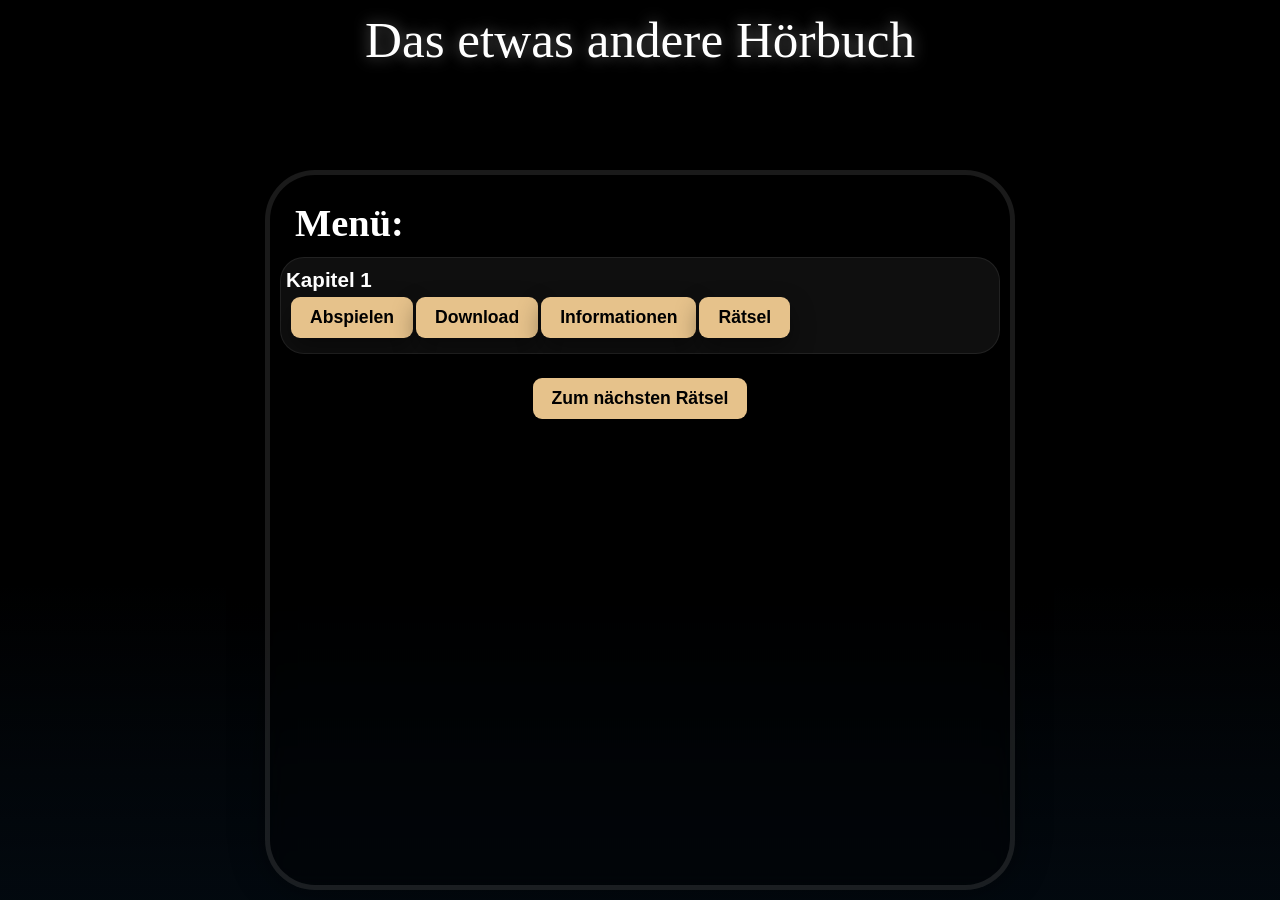
<file: main.html>
<!DOCTYPE html>
<html lang="de">
<head>
  <meta charset="UTF-8" />
  <meta name="viewport" content="width=device-width, initial-scale=1.0"/>
  <title>Kapitel Menü</title>
  <link rel="stylesheet" href="css/global.css">
  <link rel="stylesheet" href="css/menu.css">
  <link rel="stylesheet" href="css/ui.css">
</head>

<body>

<div class="background">
    <div class="ocean-overlay"></div>
</div>
<div class="overlay">
<div class="title">
  Das etwas andere Hörbuch
</div>
  <div class="story-box" id="story-box">
    <h2>Menü:</h2>
    <!-- Kapitel 1 -->
    <div class="chapter-card">
      <h3>Kapitel 1</h3>
      <div class="chapter-buttons">
        <button onclick="toggleChapter(1)" id="play1">Abspielen</button>
        <button onclick="downloadChapter(1)">Download</button>
        <button onclick="toggleInfo(1)">Informationen</button>
        <button onclick="gotoRiddle(1)">Rätsel</button>
      </div>
      <div class="chapter-info" id="info-1">
        <p><strong>Kapitelnummer:</strong> 1</p>
        <p><strong>Dateigröße:</strong> 33.76 MB</p>
        <p><strong>Audiolänge:</strong> 27:20</p>
      </div>
    </div>
    <!-- nächste Kapitel (gesperrt) -->
    <div class="chapter-card locked hidden" id="chapter-2">
      <h3>Kapitel 2</h3>
      <div class="chapter-buttons hidden">
        <button onclick="toggleChapter(2)" id="play2">Abspielen</button>
        <button onclick="downloadChapter(2)">Download</button>
        <button onclick="toggleInfo(2)">Informationen</button>
        <button onclick="gotoRiddle(2)">Rätsel</button>
      </div>
      <div class="chapter-info" id="info-2">
        <p><strong>Kapitelnummer:</strong> 2</p>
        <p><strong>Dateigröße:</strong> 31.7 MB</p>
        <p><strong>Audiolänge:</strong> 26:39</p>
      </div>
    </div>
    <div class="chapter-card locked hidden" id="chapter-3">
      <h3>Kapitel 3</h3>
      <div class="chapter-buttons hidden">
        <button onclick="toggleChapter(3)" id="play3">Abspielen</button>
        <button onclick="downloadChapter(3)">Download</button>
        <button onclick="toggleInfo(3)">Informationen</button>
        <button onclick="gotoRiddle(3)">Rätsel</button>
      </div>
      <div class="chapter-info" id="info-3">
        <p><strong>Kapitelnummer:</strong> 3</p>
        <p><strong>Dateigröße:</strong> 27.26 MB</p>
        <p><strong>Audiolänge:</strong> 22:27</p>
      </div>
    </div>
    <div class="chapter-card locked hidden" id="chapter-4">
      <h3>Kapitel 4</h3>
      <div class="chapter-buttons hidden">
        <button onclick="toggleChapter(4)" id="play4">Abspielen</button>
        <button onclick="downloadChapter(4)">Download</button>
        <button onclick="toggleInfo(4)">Informationen</button>
        <button onclick="gotoRiddle(4)">Rätsel</button>
      </div>
      <div class="chapter-info" id="info-4">
        <p><strong>Kapitelnummer:</strong> 4</p>
        <p><strong>Dateigröße:</strong> 3.2 MB</p>
        <p><strong>Audiolänge:</strong> 04:18</p>
      </div>
    </div>
    <div class="chapter-card locked hidden" id="chapter-5">
      <h3>Kapitel 5</h3>
      <div class="chapter-buttons hidden">
        <button onclick="toggleChapter(5)" id="play5">Abspielen</button>
        <button onclick="downloadChapter(5)">Download</button>
        <button onclick="toggleInfo(5)">Informationen</button>
        <button onclick="gotoRiddle(5)">Rätsel</button>
      </div>
      <div class="chapter-info" id="info-5">
        <p><strong>Kapitelnummer:</strong> 5</p>
        <p><strong>Dateigröße:</strong> 3.2 MB</p>
        <p><strong>Audiolänge:</strong> 04:18</p>
      </div>
    </div>
    <div class="chapter-card locked hidden" id="chapter-6">
      <h3>Kapitel 6</h3>
      <div class="chapter-buttons hidden">
        <button onclick="toggleChapter(6)" id="play6">Abspielen</button>
        <button onclick="downloadChapter(6)">Download</button>
        <button onclick="toggleInfo(6)">Informationen</button>
        <button onclick="gotoRiddle(6)">Rätsel</button>
      </div>
      <div class="chapter-info" id="info-6">
        <p><strong>Kapitelnummer:</strong> 6</p>

        <p><strong>Dateigröße:</strong> 3.2 MB</p>
        <p><strong>Audiolänge:</strong> 04:18</p>
      </div>
    </div>
    <div class="chapter-card locked hidden" id="chapter-7">
      <h3>Kapitel 7</h3>
      <div class="chapter-buttons hidden">
        <button onclick="toggleChapter(7)" id="play7">Abspielen</button>
        <button onclick="downloadChapter(7)">Download</button>
        <button onclick="toggleInfo(7)">Informationen</button>
        <button onclick="gotoRiddle(7)">Rätsel</button>
      </div>
      <div class="chapter-info" id="info-7">
        <p><strong>Kapitelnummer:</strong> 7</p>
        <p><strong>Dateigröße:</strong> 3.2 MB</p>
        <p><strong>Audiolänge:</strong> 04:18</p>
      </div>
    </div>
    <div class="chapter-card locked hidden" id="chapter-8">
      <h3>Kapitel 8</h3>
      <div class="chapter-buttons hidden">
        <button onclick="toggleChapter(8)" id="play8">Abspielen</button>
        <button onclick="downloadChapter(8)">Download</button>
        <button onclick="toggleInfo(8)">Informationen</button>
        <button onclick="gotoRiddle(9)">Rätsel</button>
      </div>
      <div class="chapter-info" id="info-8">
        <p><strong>Kapitelnummer:</strong> 8</p>
        <p><strong>Dateigröße:</strong> 3.2 MB</p>
        <p><strong>Audiolänge:</strong> 04:18</p>
      </div>
    </div>
    <div class="chapter-card locked hidden" id="chapter-9">
      <h3>Kapitel 9</h3>
      <div class="chapter-buttons hidden">
        <button onclick="toggleChapter(9)" id="play9">Abspielen</button>
        <button onclick="downloadChapter(9)">Download</button>
        <button onclick="toggleInfo(9)">Informationen</button>
        <button onclick="gotoRiddle(9)">Rätsel</button>
      </div>
      <div class="chapter-info" id="info-9">
        <p><strong>Kapitelnummer:</strong> 9</p>
        <p><strong>Dateigröße:</strong> 3.2 MB</p>
        <p><strong>Audiolänge:</strong> 04:18</p>
      </div>
    </div>
    <div class="chapter-card locked hidden" id="chapter-10">
      <h3>Kapitel 10</h3>
      <div class="chapter-buttons hidden">
        <button onclick="toggleChapter(10)" id="play10">Abspielen</button>
        <button onclick="downloadChapter(10)">Download</button>
        <button onclick="toggleInfo(10)">Informationen</button>
        <button onclick="gotoRiddle(10)">Rätsel</button>
      </div>
      <div class="chapter-info" id="info-10">
        <p><strong>Kapitelnummer:</strong> 10</p>
        <p><strong>Dateigröße:</strong> 3.2 MB</p>
        <p><strong>Audiolänge:</strong> 04:18</p>
      </div>
    </div>
    <div class="chapter-card locked hidden" id="chapter-11">
      <h3>Kapitel 11</h3>
      <div class="chapter-buttons hidden">
        <button onclick="toggleChapter(11)" id="play11">Abspielen</button>
        <button onclick="downloadChapter(11)">Download</button>
        <button onclick="toggleInfo(11)">Informationen</button>
        <button onclick="gotoRiddle(11)">Rätsel</button>
      </div>
      <div class="chapter-info" id="info-11">
        <p><strong>Kapitelnummer:</strong> 11</p>
        <p><strong>Dateigröße:</strong> 3.2 MB</p>
        <p><strong>Audiolänge:</strong> 04:18</p>
      </div>
    </div>
    <div class="chapter-card locked hidden" id="chapter-12">
      <h3>Kapitel 12</h3>
      <div class="chapter-buttons hidden">
        <button onclick="toggleChapter(12)" id="play12">Abspielen</button>
        <button onclick="downloadChapter(12)">Download</button>
        <button onclick="toggleInfo(12)">Informationen</button>
        <button onclick="gotoRiddle(12)">Rätsel</button>
      </div>
      <div class="chapter-info" id="info-12">
        <p><strong>Kapitelnummer:</strong> 12</p>
        <p><strong>Dateigröße:</strong> 3.2 MB</p>
        <p><strong>Audiolänge:</strong> 04:18</p>
      </div>
    </div>
    <div class="chapter-card locked hidden" id="chapter-bonus">
      <h3>Bonus</h3>
      <div class="chapter-buttons hidden">
        <button onclick="toggleChapter(bonus)" id="playB">Abspielen</button>
        <button onclick="downloadChapter(bonus)">Download</button>
        <button onclick="toggleInfo(bonus)">Informationen</button>
        <button onclick="gotoRiddle(bonus)">Rätsel</button>
      </div>
      <div class="chapter-info" id="info-bonus">
        <p><strong>Kapitelnummer:</strong> Bonus</p>
        <p><strong>Dateigröße:</strong> 3.2 MB</p>
        <p><strong>Audiolänge:</strong> 04:18</p>
      </div>
    </div>

    <div class="button-container">
      <button id="nriddlebtn" onclick="goToNextRiddle()"></button>
    </div>

  </div>
</div>

<script src="js/global.js"></script>
<script src="js/main.js"></script>

</body>
</html>
</file>
<file: css/global.css>
/* ===== GLOBAL RESET ===== */
* {
  margin: 0;
  padding: 0;
  box-sizing: border-box;
}
html, body {
  position: fixed;
  overflow: hidden;
  font-family: Arial, sans-serif;
  background: #000;
  color: white;
  width: 100%;
  height: 100%;
}
/* ===== ANIMATIONEN ===== */
@keyframes slowPan {
  from { transform: scale(1.05) translateX(0px); }
  to { transform: scale(1.12) translateX(-30px); }
}

@keyframes waveGlow {
  0%, 100% { opacity: 0.8; }
  50% { opacity: 1; }
}
</file>
<file: css/menu.css>
h2 {
  font-size: clamp(1.2rem, 3vw, 2.4rem);
  font-family: Georgia, serif;
  line-height: 1;
  padding: 15px;
}
.fade-out {
  opacity: 0;
  transform: translateY(20px);
  transition: all 1s ease;
}

.hidden {
  display: none !important;
}

.chapter-card {
  opacity: 0;
  margin-bottom: 4px;
  padding-left: 5px;
  padding-right: 5px;
  padding-top: 10px;
  padding-bottom: 10px;
  border-radius: 24px;
  background: rgba(255,255,255,0.06);
  border: 1px solid rgba(255,255,255,0.08);
  animation: fadeIn 1s ease;
  transition: opacity 0.6s ease, transform 0.6s ease;
}

.chapter-card.locked {
  opacity: 0.35;
}

.chapter-header {
  display: flex;
  justify-content: space-between;
  align-items: center;
}

.chapter-header h3 {
  font-size: 1rem;
  margin-bottom: 5px;
}

.chapter-subtitle {
  opacity: 0.7;
}

.chapter-buttons {
  display: flex;
  gap: 3px;
  flex-wrap: wrap;
  margin: 5px;
}

.chapter-info {
  margin-top: 5px;
  padding: 5px;
  border-radius: 18px;
  background: rgba(255,255,255,0.05);
  display: none;
  line-height: 1;
}

.chapter-info.visible {
  display: block;
}

@media (max-width: 768px) {

  .story-box {
    padding: 5px;
  }

  button {
    width: 100%;
  }

  .chapter-buttons {
    flex-direction: column;
  }
}
</file>
<file: css/ui.css>
html,
body {
  margin: 0;
  padding: 0;
  width: 100%;
  height: 100%;
  overflow: hidden;
  position: fixed;
}
/* ===== BACKGROUND ===== */
.background {
  z-index: -10;
  position: fixed;
  inset: 0;
  background-size: cover;
  background-position: center;
  animation: slowPan 35s ease-in-out infinite alternate;
  pointer-events: none;
  user-select: none;
}

#world:active {
  cursor: grabbing;
}
.map-viewport {
  position: fixed;
  inset: 0;
  overflow: hidden;
  touch-action: none
  z-index: 11;
}

.map-world {
  position: absolute;
  left: 0;
  top: 0;
  width: fit-content;
  height: fit-content;
  transform-origin: top left;
}
#cityImage {
  display: block;
  max-width: none;
  user-select: none;
  pointer-events: none;
}

#bgImage {
  position: absolute;
  inset: 0;
  width: 100%;
  height: 100%;
  pointer-events: none;
  user-select: none;
}
.background::after {
  content: '';
  position: absolute;
  inset: 0;
  background: linear-gradient(to top, rgba(0,0,0,0.55), rgba(0,0,0,0.15));
}/* */
.ocean-overlay {
  position: absolute;
  bottom: 0;
  width: 100%;
  height: 35%;
  background: linear-gradient(to top, rgba(7, 25, 43, 0.75), transparent);
  animation: waveGlow 6s ease-in-out infinite;
}
.overlay {
  z-index: 10;
  position: fixed;
  inset: 0;
  display: flex;
  flex-direction: column;
  align-items: center;
  justify-content: space-between;
  pointer-events: none;
  box-sizing: border-box;
  padding: 10px;
}
.sideCharacter {
  position: fixed;
  left: 30px;
  bottom: 30px;
  z-index: 10;
  pointer-events: none;
  opacity: 0;
}
.sideCharacter.visible {
  opacity: 1;
  user-select: none;
  pointer-events: none;
}

.sideCharacter img {
  width: 140px;
  height: auto;
  animation: floaty 4.5s ease-in-out infinite;
  opacity: 1;
  user-select: none;
  filter: drop-shadow(0 0 20px rgba(0,0,0,0.5));
}
  @keyframes floaty {
    0%   { transform: translateY(0px); }
    50%  { transform: translateY(-5px); }
    100% { transform: translateY(0px); }
  }
/* MOBILE */
@media (max-width: 768px) {

  .sideCharacter {
    left: 10px;
    bottom: 10px;
  }

  .sideCharacter img {
    width: 90px;
  }
}

/* TITEL */
.title {
  position: relative;
  z-index: 10;
  text-align: center;
  font-size: clamp(2rem, 4vw, 4rem);
  font-family: Georgia, serif;
  text-shadow: 0 0 15px rgba(255,255,255,0.4);
  user-select: none;
}

/* STORYBOX */
.story-box {
  position:relative;
  width: min(750px, 92vw);
  font-size: clamp(0.7rem, 4vw, 1.1rem);
  max-height: 80vh;
  overflow-y: auto;
  padding:
    clamp(4px, 2vw, 14px)
    clamp(10px, 3vw, 10px)
    clamp(4px, 3vw, 14px);
  border-radius: 50px;
  background: rgba(0,0,0,0.33);
  backdrop-filter: blur(12px);
  border: 5px solid rgba(255,255,255,0.1);
  box-shadow: 0 0 35px rgba(0,0,0,0.45);
  
  user-select: none;
  pointer-events: auto;
}
.golem-box {
  z-index: 10;
  pointer-events: auto;
  position: sticky;
  top: 25%;
  width: min(750px, 92vw);
  font-size: clamp(0.7rem, 4vw, 1.1rem);
  max-height: 30vh;
  overflow-y: auto;
  padding:
    clamp(4px, 2vw, 14px)
    clamp(20px, 3vw, 30px)
    clamp(20px, 3vw, 30px);
  border-radius: 50px;
  background: rgba(0,0,0,0.33);
  backdrop-filter: blur(12px);
  border: 1px solid rgba(255,255,255,0.1);
  box-shadow: 0 0 35px rgba(0,0,0,0.45);
  user-select: none;
}
.golem-box.transparent {
  background: transparent;
  border: none;
  box-shadow: none;
  backdrop-filter: none;
}

/* ===== BUTTON ZENTRIERT UNTER BOX ===== */
.button-container {
  display: flex;
  justify-content: center;
  pointer-events: auto;
  padding-top: 20px;
}

/* ===== NEXT BUTTON ===== */
.next-button {
  display: flex;
  justify-content: center;
  padding: 15px;
}

/* ===== BUTTON STYLE ===== */
button {
  position: relative;
  z-index: 10;
  pointer-events: auto;
  border: none;
  border-radius: 9px;
  padding: 10px 19px;
  font-size: 1.1rem;
  font-weight: bold;
  background: #e6c28b;
  color: black;
  cursor: pointer;
  transition: transform 0.25s ease, background 0.25s ease;
  box-shadow: 0 10px 25px rgba(0,0,0,0.4);
}

button:hover {
  transform: scale(1.05);
  background: #f1d7ab;
}

/* ===== VISIBILITY ===== */
.hidden {
  opacity: 0;
  pointer-events: none;
  transform: translateY(10px);
  transition: all 1s ease;
}

.visible {
  opacity: 1;
  transform: translateY(0);
}
.field-label {
  display: block;
  font-size: clamp(0.7rem, 2vw, 1.1rem);
  opacity: 0.9;
  gap:0px;
  padding-bottom: 0px;
  width: 100%;
}
input {
  width: 100%;
  padding: 10px 10px;
  border-radius: 14px;
  border: 2px solid rgba(255,255,255,0.15);
  background: rgba(255,255,255,0.08);
  color: white;
  font-size: clamp(0.7rem, 2vw, 1.1rem);
  transition: all 0.3s ease;
}

input:focus {
  outline: none;
  border-color: rgba(255,255,255,0.4);
  background: rgba(255,255,255,0.12);
}

.correct {
  border-color: #41d67a !important;
  background: rgba(65,214,122,0.18) !important;
}

.wrong {
  border-color: #ff5b5b !important;
  background: rgba(255,91,91,0.18) !important;
}

.fade-out {
  opacity: 0;
  transform: translateY(20px);
  transition: all 1s ease;
}

.hidden {
  display: none !important;
}

.modal {
  display: none;
  position: fixed;
  inset: 0;
  background: rgba(0,0,0,0.75);
  z-index: 100;
  align-items: center;
  justify-content: center;
  padding: 15px;
}

.modal-content {
  max-width: 650px;
  width: 100%;
  background: rgba(20,20,20,0.95);
  border-radius: 24px;
  padding: 25px;
  border: 1px solid rgba(255,255,255,0.15);
  box-shadow: 0 0 35px rgba(0,0,0,0.5);
  animation: fadeIn 0.5s ease;
}

.modal h3 {
  font-size: 1.8rem;
  margin-bottom: 20px;
}

.modal p {
  line-height: 1.8;
  margin-bottom: 25px;
}

.hint-box {
  padding: 18px;
  border-radius: 16px;
  background: rgba(255,255,255,0.08);
  margin-bottom: 15px;
  line-height: 1.7;
}

::-webkit-scrollbar {
  width: 8px;
}

::-webkit-scrollbar-thumb {
  background: rgba(255,255,255,0.2);
  border-radius: 999px;
}

@media (max-width: 768px) {

  body {
    overflow-y: auto;
  }

  .story-box {
    
  }

  button {
    width: 100%;
  }
}
</file>
